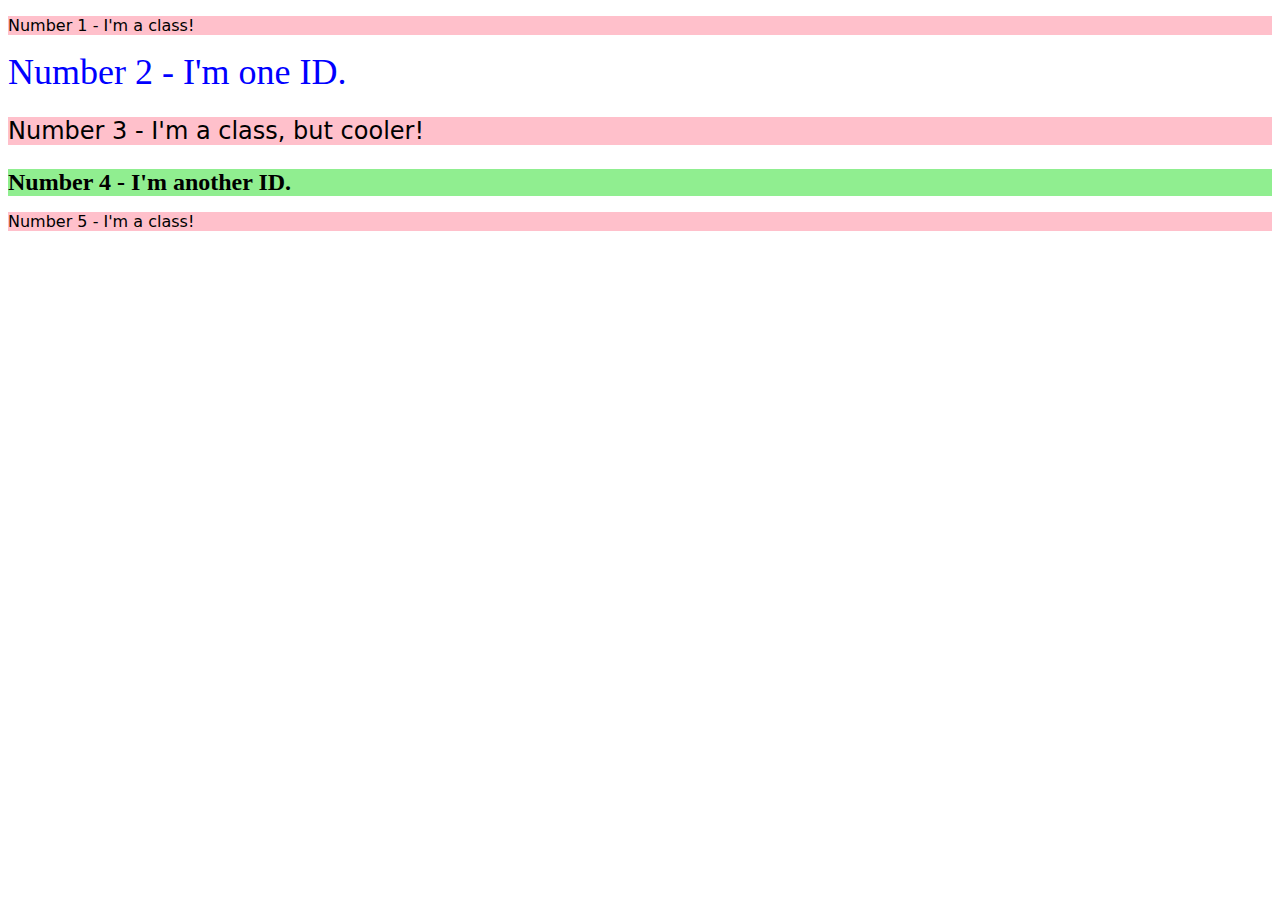
<file: css-2/index.html>
<!DOCTYPE html>
<html lang="en">
  <head>
    <meta charset="UTF-8">
    <meta http-equiv="X-UA-Compatible" content="IE=edge">
    <meta name="viewport" content="width=device-width, initial-scale=1.0">
    <title>Class and ID Selectors</title>
    <link rel="stylesheet" href="styles.css">
  </head>
  <body>
    <p class="odd_class">Number 1 - I'm a class!</p>
    <div id="element_2">Number 2 - I'm one ID.</div>
    <p class="odd_class large">Number 3 - I'm a class, but cooler!</p>
    <div id="element_4">Number 4 - I'm another ID.</div>
    <p class="odd_class">Number 5 - I'm a class!</p>
  </body>
</html>
</file>
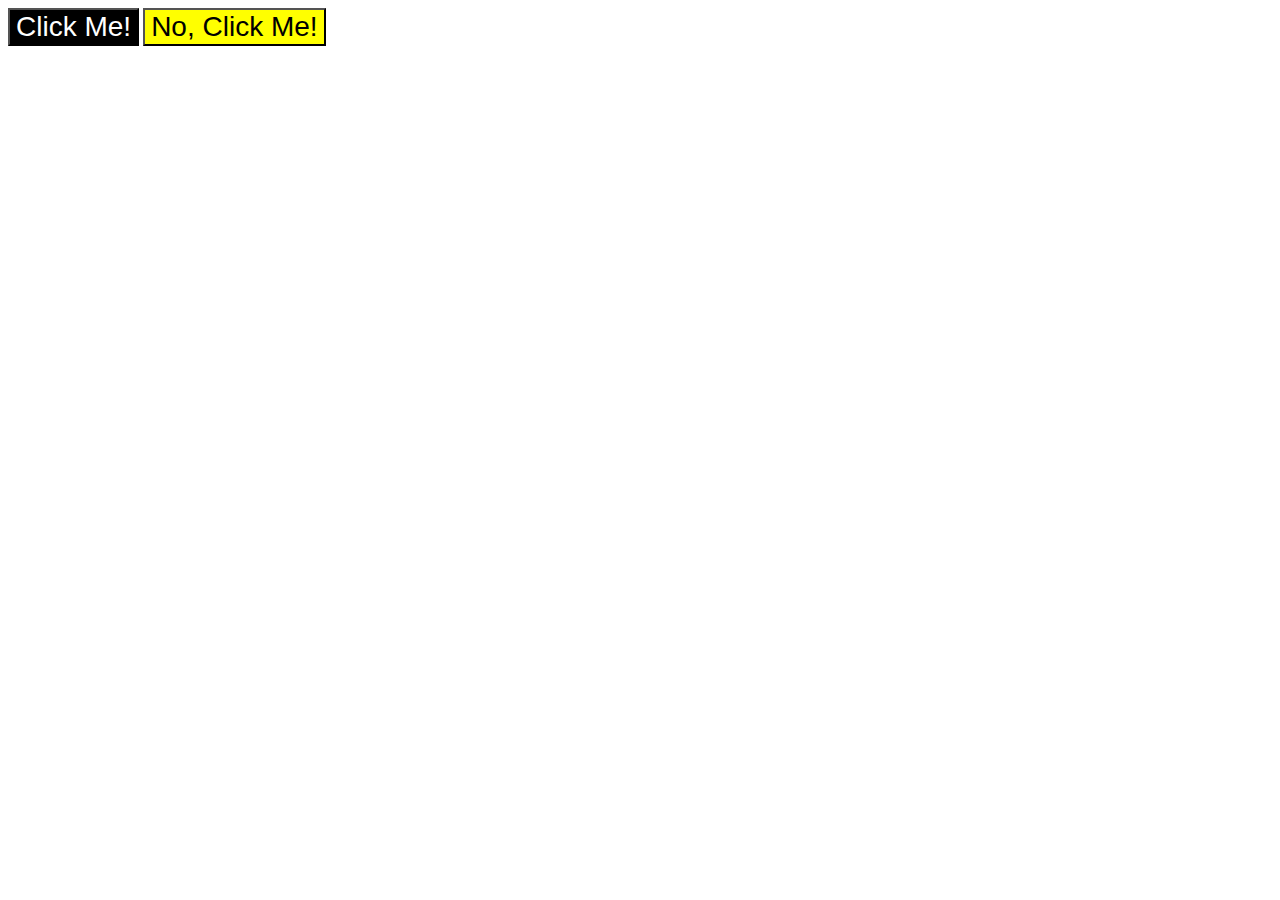
<file: css-3/index.html>
<!DOCTYPE html>
<html lang="en">
  <head>
    <meta charset="UTF-8">
    <meta http-equiv="X-UA-Compatible" content="IE=edge">
    <meta name="viewport" content="width=device-width, initial-scale=1.0">
    <title>Grouping Selectors</title>
    <link rel="stylesheet" href="styles.css">
  </head>
  <body>
    <button class="first_button">Click Me!</button>
    <button class="second_button">No, Click Me!</button>
  </body>
</html>
</file>
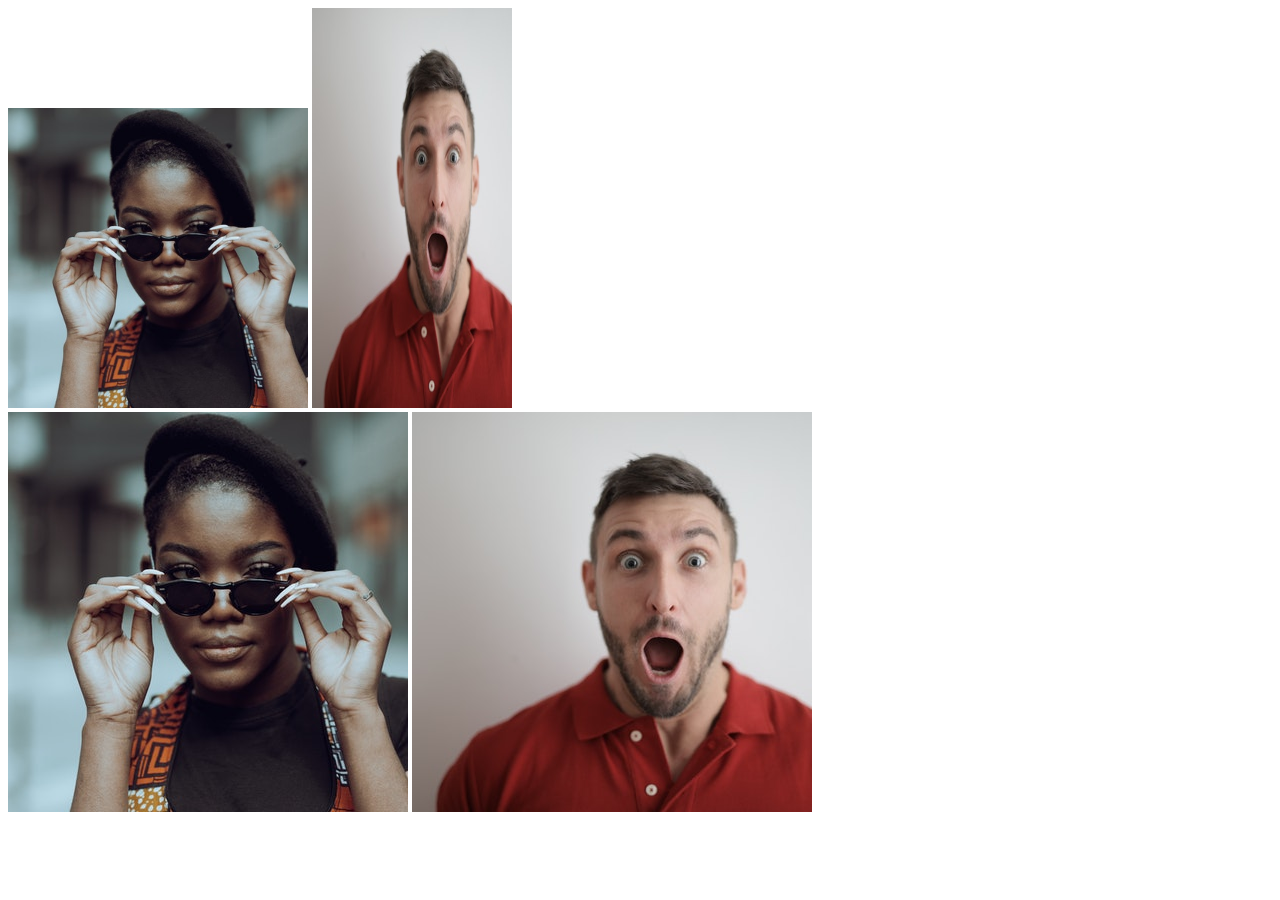
<file: css-4/index.html>
<!DOCTYPE html>
<html lang="en">
<head>
    <meta charset="UTF-8">
    <meta name="viewport" content="width=device-width, initial-scale=1.0">
    <title>CSS-4</title>
    <link rel="stylesheet" href="styles.css">
</head>
<body>
    <div>
        <img class="avatar proportioned" src="./images/pexels-katho-mutodo-8434791.jpg">
        <img class="avatar distorted" src="./images/pexels-andrea-piacquadio-3777931.jpg">
    </div>
    <div>
        <img src="./images/pexels-katho-mutodo-8434791.jpg">
        <img src="./images/pexels-andrea-piacquadio-3777931.jpg">
    </div>
</body>
</html>
</file>
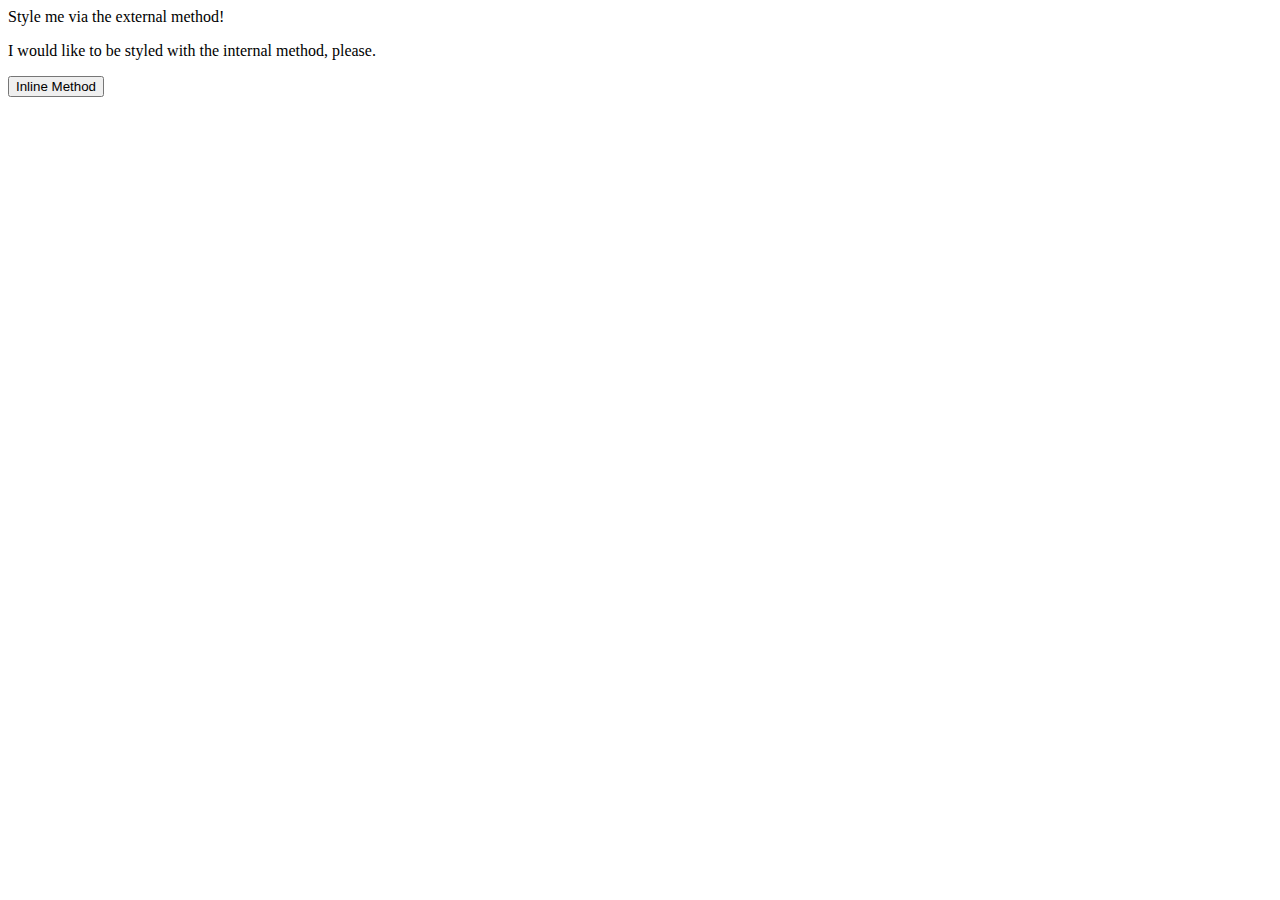
<file: css-1.html>
<!DOCTYPE html>
<html lang="en">
  <head>
    <meta charset="UTF-8">
    <meta http-equiv="X-UA-Compatible" content="IE=edge">
    <meta name="viewport" content="width=device-width, initial-scale=1.0">
    <title>Methods for Adding CSS</title>
  </head>
  <body>
    <div>Style me via the external method!</div>
    <p>I would like to be styled with the internal method, please.</p>
    <button>Inline Method</button>
  </body>
</html>
</file>
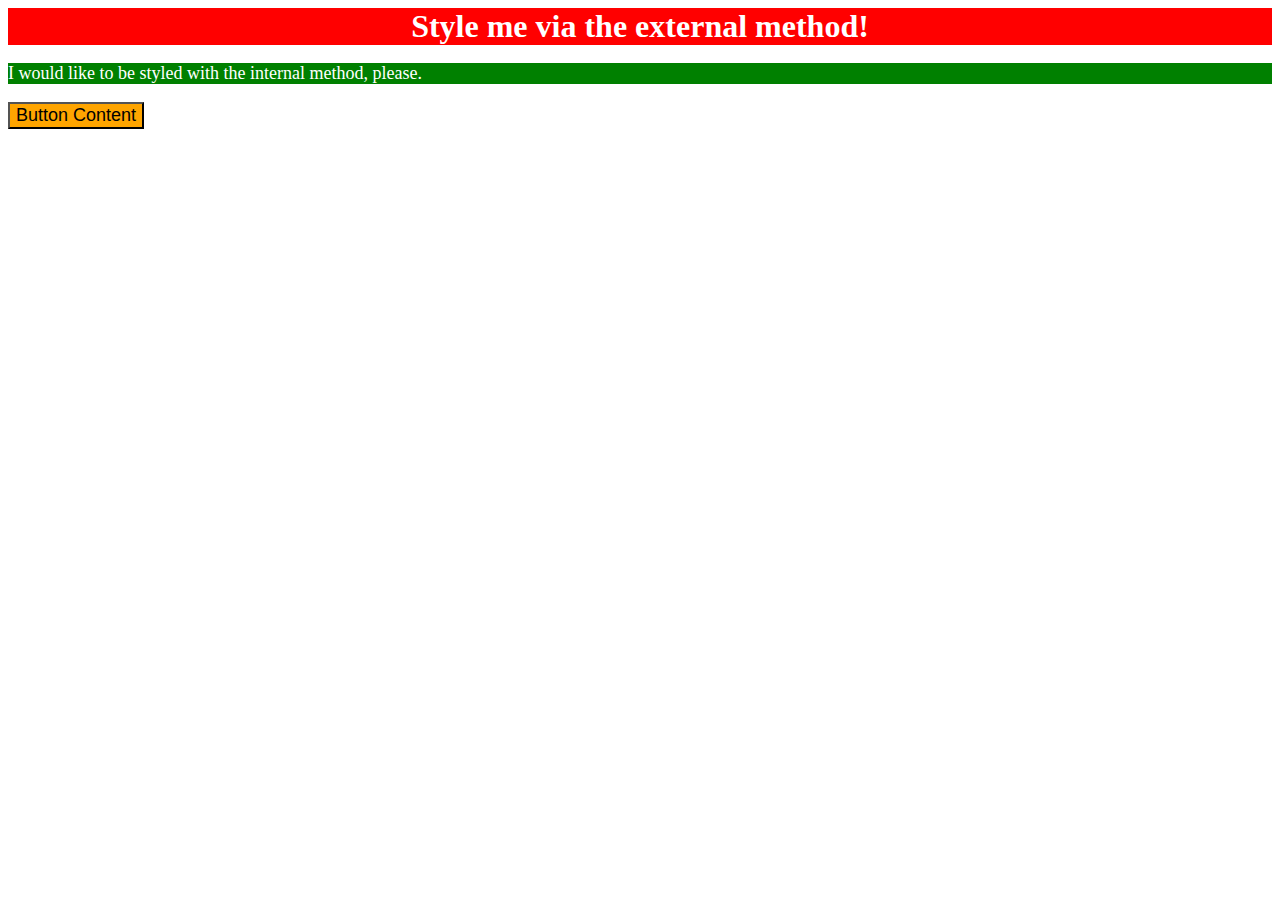
<file: css-1/css-1.html>
<!DOCTYPE html>
<html lang="en">
  <head>
    <meta charset="UTF-8">
    <meta http-equiv="X-UA-Compatible" content="IE=edge">
    <meta name="viewport" content="width=device-width, initial-scale=1.0">
    <link rel="stylesheet" href="styles.css">
    <style>
        p {
            background-color: green;
            color: white;
            font-size: 18px;
        }
    </style>
    <title>Methods for Adding CSS</title>
  </head>
  <body>
    <div>Style me via the external method!</div>
    <p>I would like to be styled with the internal method, please.</p>
    <button style="background-color: orange; font-size: 18px;">Button Content</button>
  </body>
</html>
</file>
<file: css-2/styles.css>
.odd_class {
    background-color: pink;
    font-family: Verdana, "DejaVu Sans", sans-serif; 
}

.odd_class.large {
    font-size: 24px;
}

#element_2 {
    color: blue;
    font-size: 36px;
}

#element_4 {
    background-color: lightgreen;
    font-size: 24px;
    font-weight: bold;
}
</file>
<file: css-3/styles.css>
.first_button {
    background-color: black;
    color: white;
}

.second_button {
    background-color: yellow;
}

.first_button,
.second_button {
    font-family: Arial, "Times New Roman", sans-serif;
    font-size: 28px;
}
</file>
<file: css-4/styles.css>
.avatar.proportioned {
    height: auto;
    width: 300px;
  }
  
  .avatar.distorted {
    height: 400px;
    width: 200px;
  }
</file>
<file: css-1/styles.css>
div {
    background-color: red;
    color: white;
    font-size: 32px;
    text-align: center;
    font-weight: bold;
}
</file>
